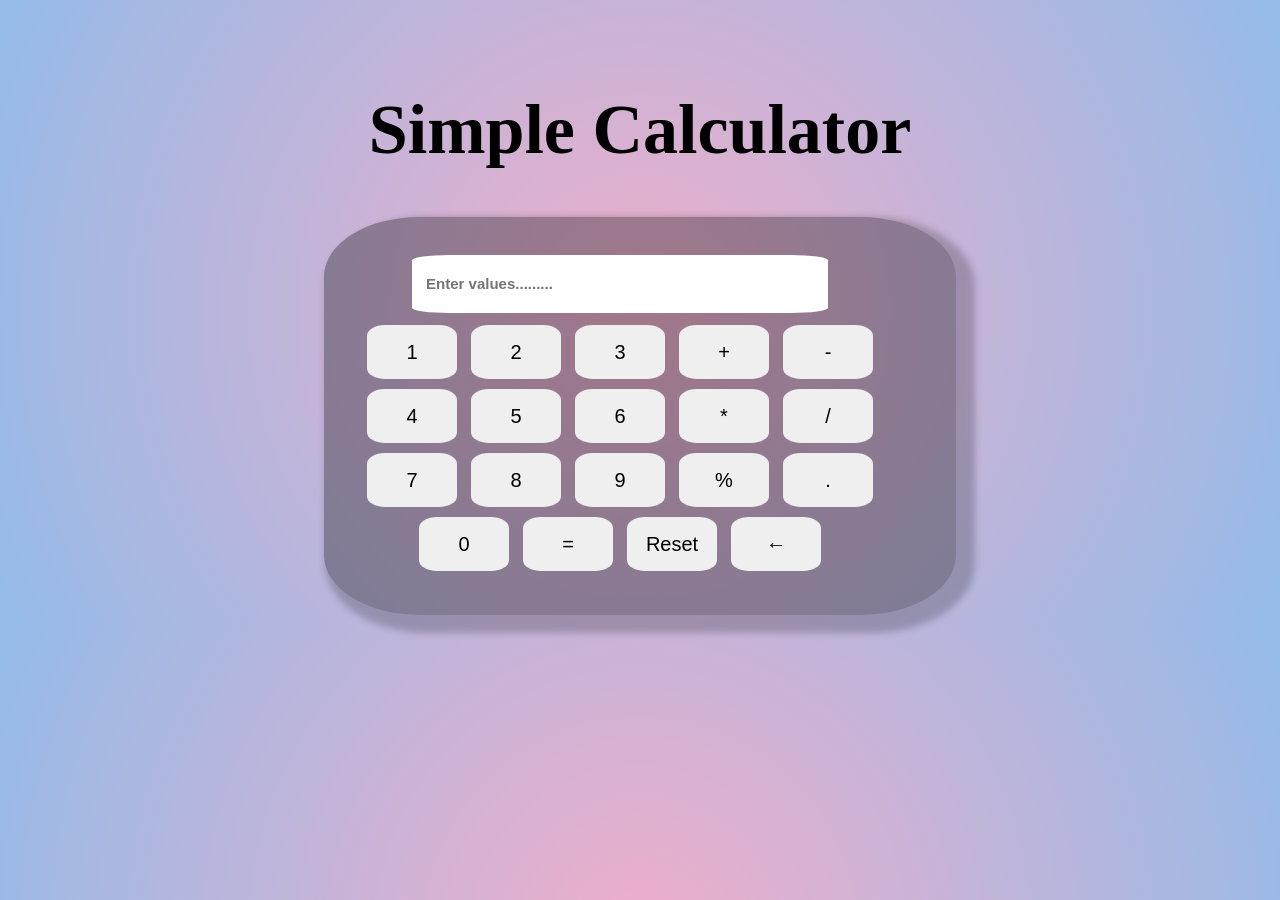
<file: Calculator/index.html>
<!DOCTYPE html>
<html lang="en">
<head>
    <meta charset="UTF-8">
    <meta name="viewport" content="width=device-width, initial-scale=1.0">
    <title>Calculator</title>
    <link rel="stylesheet" href="style.css"/>
</head>
<body>
    <h1>Simple Calculator</h1>
    <script src="index.js"></script>
    <center>
        <div class="main">
            <div>
                <input type="text" id="box"  value="" placeholder="   Enter values........."/>
                <div>
                <button onclick="btn_type(1)"  id="one">1</button>
                <button onclick="btn_type(2)" id="two">2</button>
                <button onclick="btn_type(3)" id="three">3</button>
                <button onclick="btn_type('+')" id="plus">+</button>
                <button onclick="btn_type('-')" id="minus">-</button>
                </div>
                <div>
                <button onclick="btn_type(4)" id="four">4</button>
                <button onclick="btn_type(5)" id="five">5</button>
                <button onclick="btn_type(6)" id="six">6</button>
                <button onclick="btn_type('*')" id="mul">*</button>
                <button onclick="btn_type('/')" id="divide">/</button>
                </div>
                <div>
                <button onclick="btn_type(7)" id="seven">7</button>
                <button onclick="btn_type(8)" id="eight">8</button>
                <button onclick="btn_type(9)" id="nine">9</button>
                <button onclick="btn_type('%')" id="percent">%</button>
                <button onclick="btn_type('.')" id="dots">.</button>
                </div>
                <div>
                <button onclick="btn_type(0)" id="zeros">0</button>
                <button onclick="btn_type('eql')" id="equal">=</button>
                <button onclick="btn_type('reset')" id="reset">Reset</button>
                <button onclick="btn_type('back_space')" id="back_space">&larr;</button>
                </div>
            </div>
        </div>
    </center>
</body>
</html>
</file>
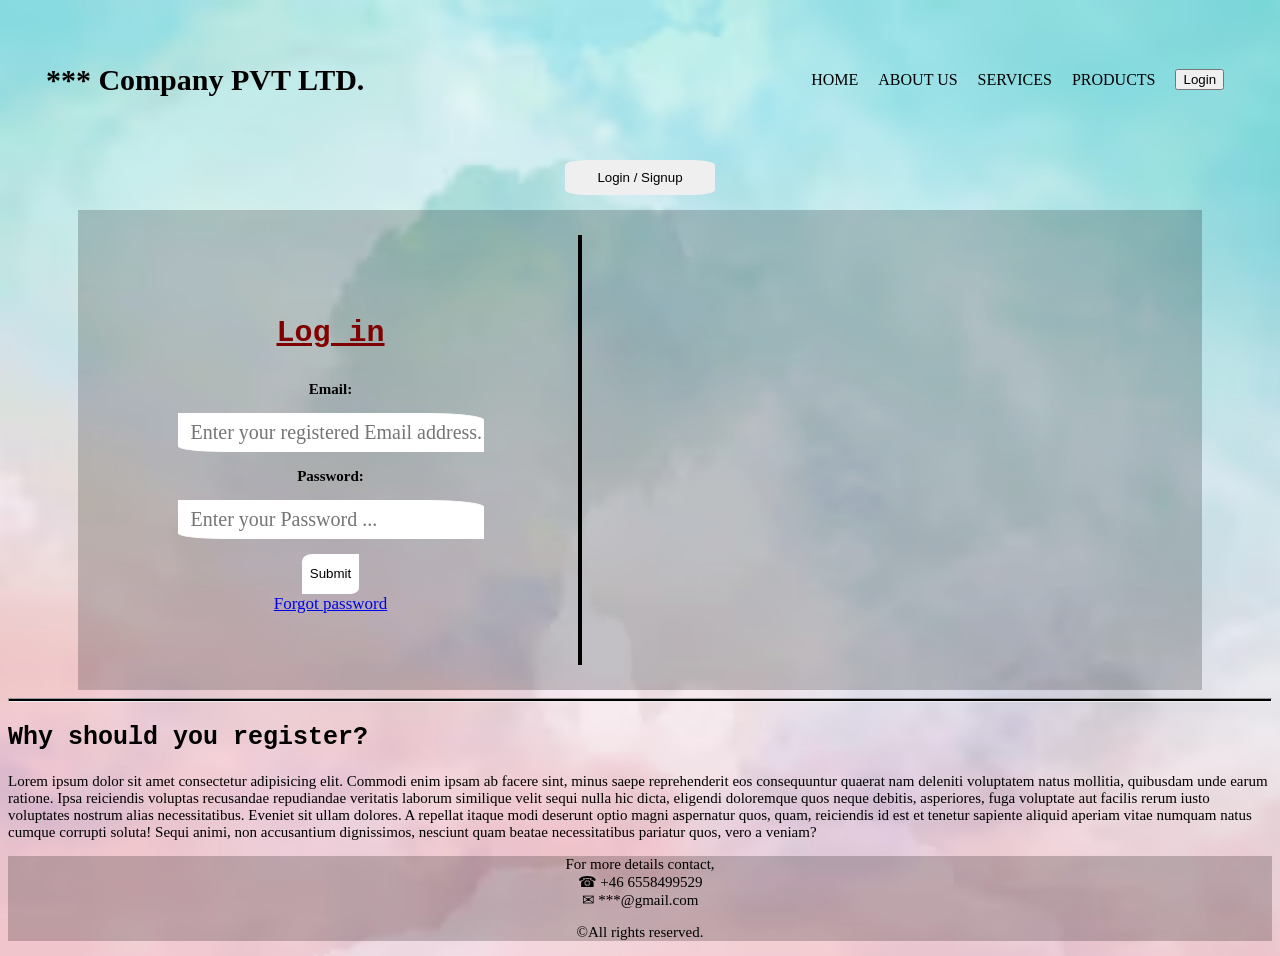
<file: landing_page/index.html>
<!DOCTYPE html>
<html lang="en">

<head>
    <meta charset="UTF-8">
    <meta name="viewport" content="width=device-width, initial-scale=1.0">
    <title>Landing Page</title>
    <link rel="stylesheet" href="style.css">
</head>

<body>
    <script>
        function changes() {
            var t1 = document.getElementsByClassName('login')[0];
            var t2 = document.getElementsByClassName('signup')[0];

            if (t1.style.visibility === "visible" || t1.style.visibility === "") {
                t1.style.visibility = "hidden";
                t2.style.visibility = "visible";
            } else {
                t1.style.visibility = "visible";
                t2.style.visibility = "hidden";
            }
        }
    </script>
    <header>
        <nav>
            <h1>*** Company PVT LTD.</h1>
            <ul type="none">
                <li><a href="#">HOME</a></li>
                <li><a href="#">ABOUT US</a></li>
                <li><a href="#">SERVICES</a></li>
                <li><a href="#">PRODUCTS</a></li>
                <li><button>Login</button></li>
            </ul>
        </nav>
    </header>
    <main>
        <center>
            <div>
                <button onclick="changes()" class="spl">Login / Signup</button>
            </div>
            <section class="c1">
                <section class="login">
                    <h3>Log in</h3>
                    <form autocomplete="on">
                        <div>
                            <label for="l1">Email:</label><br />
                            <input type="email" id="l1" placeholder="  Enter your registered Email address..."
                                required />
                        </div>
                        <div>
                            <label for="l2">Password:</label><br />
                            <input type="password" minlength="10" maxlength="20" placeholder="  Enter your Password ..."
                                required />
                        </div>
                        <div>
                            <button type="submit">Submit</button>
                        </div>
                        <div>
                            <a href="#">Forgot password</a>
                        </div>
                    </form>
                </section>
                <div class="lines"></div>
                <section class="signup">
                    <h3>Sign up</h3>
                    <form autocomplete="on">
                        <div>
                            <label for="s1">Please enter a E-Mail to get started:</label><br />
                            <input type="email" id="s1" placeholder=" Enter Email..." />
                        </div>
                        <div>
                            <button type="submit"
                                onclick="alert('Thank You for signing up with our company.')">Submit</button>
                        </div>
                    </form>
                </section>
            </section>
        </center>
        <hr />
        <div>
            <h2>Why should you register?</h2>
            <p>Lorem ipsum dolor sit amet consectetur adipisicing elit. Commodi enim ipsam ab facere sint, minus saepe
                reprehenderit eos consequuntur quaerat nam deleniti voluptatem natus mollitia, quibusdam unde earum
                ratione. Ipsa reiciendis voluptas recusandae repudiandae veritatis laborum similique velit sequi nulla
                hic dicta, eligendi doloremque quos neque debitis, asperiores, fuga voluptate aut facilis rerum iusto
                voluptates nostrum alias necessitatibus. Eveniet sit ullam dolores. A repellat itaque modi deserunt
                optio magni aspernatur quos, quam, reiciendis id est et tenetur sapiente aliquid aperiam vitae numquam
                natus cumque corrupti soluta! Sequi animi, non accusantium dignissimos, nesciunt quam beatae
                necessitatibus pariatur quos, vero a veniam?</p>
        </div>
    </main>
    <footer>
        <div>
            <p>
                For more details contact,<br />
                &phone; +46 6558499529<br />
                &#x2709; ***@gmail.com<br />
            </p>
        </div>
        <div>
            <p>
                &copy;All rights reserved.
            </p>
        </div>
    </footer>
</body>

</html>
</file>
<file: Calculator/style.css>
body{
    background: radial-gradient(circle, rgba(238,174,202,1) 0%, rgba(148,187,233,1) 100%);
    align-items:center;
    text-align:center;
}

h1{
    font-size:70px;
    text-align:center;
    font-family:Gabriola;
    font-weight: bolder;
    margin-top:10vh;
    color:rgb(0, 0, 0);
}

button{
     border-radius: 20%;
     height:6vh;
     width:10vh;
     border: none;
     font-size:20px;
     cursor:pointer;
     margin: 5px;
}

input{
    border:none;
    border-radius:9%;
    height:20%;
    width:80%;
    font-size:15px;
    font-weight:bolder;
    margin-bottom:7px;
}

.main{
    width:fit-content;
    align-items: justify    ;
    background-color:rgba(0, 0, 0, 0.319);
    border:none;
    border-radius:15%;
    box-shadow:10px 9px 7px 9px rgba(0, 0, 0, 0.205);
    display:grid;
    grid-template-columns: repeat(5,auto);
    grid-template-rows:repeat(5,auto);
    grid-template-areas:
    "box box box box box"
    "one two three plus minus"
    "four five six mul div"
    "seven eight nine dots percent"
    "zeros equal reset back_space ";
    grid-gap:10px;
    padding:3%;
}

#box {grid-area:box;grid-column:span 4;}
#one { grid-area: one; }
#two { grid-area: two; }
#three { grid-area: three; }
#four { grid-area: four; }
#five { grid-area: five; }
#six { grid-area: six; }
#seven { grid-area: seven; }
#eight { grid-area: eight; }
#nine { grid-area: nine; }
#zero { grid-area: zeros; }
#equal { grid-area: equal; }
#reset { grid-area: reset; }
#plus { grid-area: plus; }
#minus { grid-area: minus; }
#mul { grid-area: mul; }
#divide { grid-area: divide; }
#dot { grid-area: dots;}
#percent { grid-area: percent; }
#back_space { grid-area: back_space ;}
</file>
<file: landing_page/style.css>
body{
    background-image: url(image.png);
    background-repeat: no-repeat;
    background-size: cover;
}

header{
    margin:3%;
}

h1{
    font-size:30px;
    font-family:Tahoma;
}

nav,nav ul{
    display:flex;
    flex-direction:row;
    flex-wrap: wrap;
    justify-content: space-between;
}

nav li{
    padding:10px;
}

nav li{
    align-content:center;
    text-align:center;
}

nav a{
    text-decoration:none;
    color:black;
}

.spl{
    padding:5px;
    margin:15px;
    display:flex;
    justify-content:center;
    align-items:center; 
    border:none;
    width:150px;
    height: 35px;
    border-radius: 15%;
}
h3{
    font-size:30px;
    font-family:monospace;
    text-decoration:underline;
    color:maroon;   
}

.c1{
    background-color: rgba(0, 0, 0, 0.203);
    padding:2%;
    width:85%;
    height: 430px;
    display:grid;
    grid-template-columns: repeat(3,auto);
    grid-template-areas: "login lines signup";
    grid-gap:20px;
    align-items: center;
    text-align:center;
}

.lines{
    width:4px;
    background-color:black;
    height:100%;
}

label{
    font-family: georgia;
    padding:15px;
    font-size:15px;
    font-weight: bold;
}

input{
    width:300px;
    height:35px;
    border:1.5px solid white;
    border-radius: 0 18% 0 15% ;
    color:black;
    font-family:Georgia, 'Times New Roman', Times, serif;
    font-size:20px;
    margin:15px;
}

.c1 button{
    border:2px solid white;
    background-color:white;
    color:black;
    border-radius: 18% 0 15% 0;
    height:40px;
}

.signup{
    visibility:hidden;
}

.login{
    visibility:visible;
}

main a{
    font-size:17px;
}

hr{
    height:2px;
    background-color:black;
}

h2{
    font-family:monospace;
    font-size:25px;
}

p{
    font-size:15px;
    font-family:georgia;
}

footer{
    background-color:rgba(0, 0, 0, 0.207);
    text-align:center;
}
</file>
